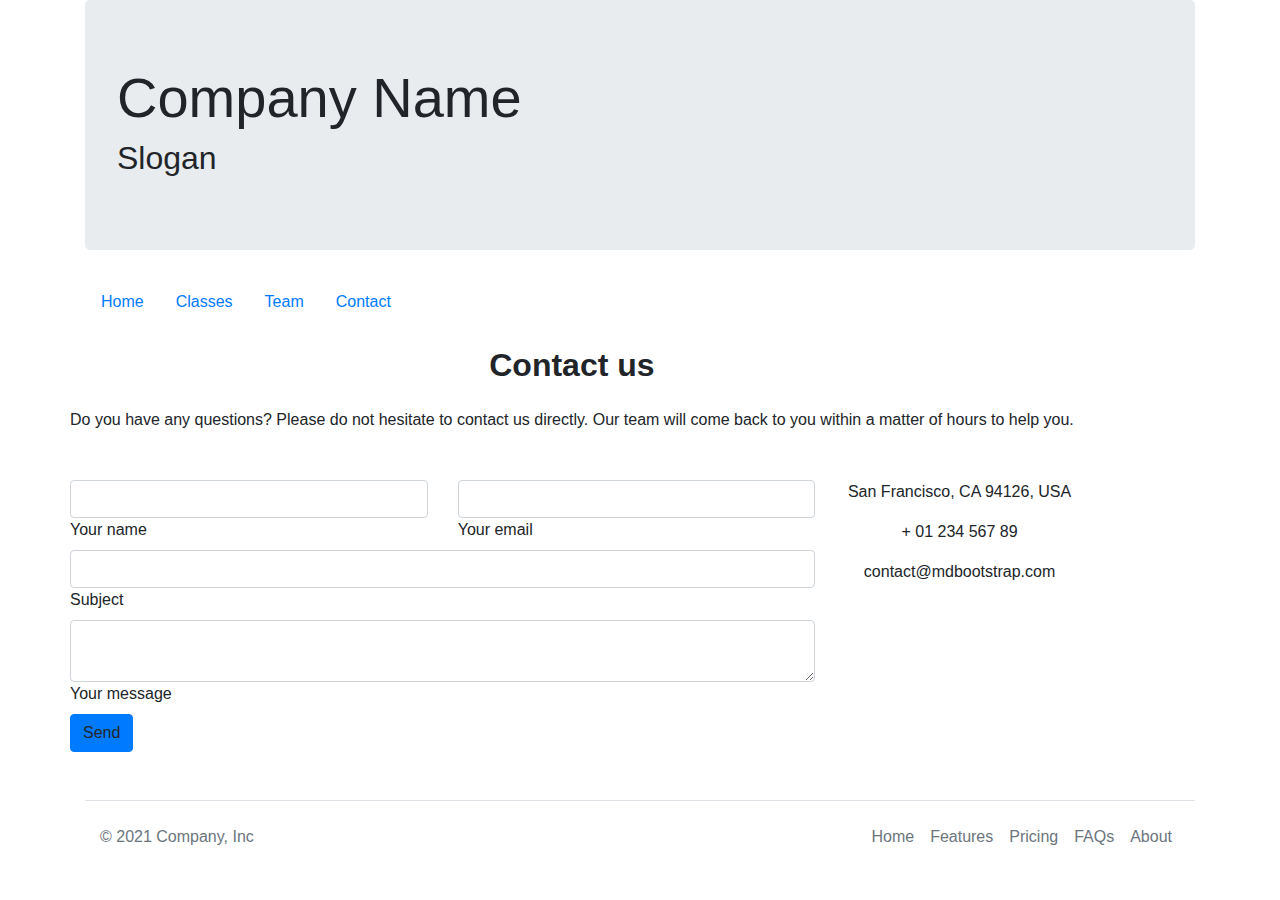
<file: FED1StudioProject/Contact.html>
﻿<!doctype html>
<html lang="en">
<head>
    <!-- Required meta tags -->
    <meta charset="utf-8">
    <meta name="viewport" content="width=device-width, initial-scale=1, shrink-to-fit=no">

    <!-- Bootstrap CSS -->
    <link rel="stylesheet" href="https://maxcdn.bootstrapcdn.com/bootstrap/4.0.0/css/bootstrap.min.css" integrity="sha384-Gn5384xqQ1aoWXA+058RXPxPg6fy4IWvTNh0E263XmFcJlSAwiGgFAW/dAiS6JXm" crossorigin="anonymous">

    <title>Contact</title>
</head>
<body>
    <div class="container">
        <div class="jumbotron">
            <h1 class="display-4">Company Name</h1>
            <h2>Slogan</h2>

        </div>
        <ul class="nav">
            <li class="nav-item">
                <a class="nav-link active" aria-current="page" href="index.html">Home</a>
            </li>
            <li class="nav-item">
                <a class="nav-link" href="Classes.html">Classes</a>
            </li>
            <li class="nav-item">
                <a class="nav-link" href="Team.html">Team</a>
            </li>
            <li class="nav-item">
                <a class="nav-link" href="Contact.html">Contact</a>
            </li>
        </ul>
        <div class="row">
            <!--Section: Contact v.2-->
            <section class="mb-4">

                <!--Section heading-->
                <h2 class="h1-responsive font-weight-bold text-center my-4">Contact us</h2>
                <!--Section description-->
                <p class="text-center w-responsive mx-auto mb-5">
                    Do you have any questions? Please do not hesitate to contact us directly. Our team will come back to you within
                    a matter of hours to help you.
                </p>

                <div class="row">

                    <!--Grid column-->
                    <div class="col-md-9 mb-md-0 mb-5">
                        <form id="contact-form" name="contact-form" action="mail.php" method="POST">

                            <!--Grid row-->
                            <div class="row">

                                <!--Grid column-->
                                <div class="col-md-6">
                                    <div class="md-form mb-0">
                                        <input type="text" id="name" name="name" class="form-control">
                                        <label for="name" class="">Your name</label>
                                    </div>
                                </div>
                                <!--Grid column-->
                                <!--Grid column-->
                                <div class="col-md-6">
                                    <div class="md-form mb-0">
                                        <input type="text" id="email" name="email" class="form-control">
                                        <label for="email" class="">Your email</label>
                                    </div>
                                </div>
                                <!--Grid column-->

                            </div>
                            <!--Grid row-->
                            <!--Grid row-->
                            <div class="row">
                                <div class="col-md-12">
                                    <div class="md-form mb-0">
                                        <input type="text" id="subject" name="subject" class="form-control">
                                        <label for="subject" class="">Subject</label>
                                    </div>
                                </div>
                            </div>
                            <!--Grid row-->
                            <!--Grid row-->
                            <div class="row">

                                <!--Grid column-->
                                <div class="col-md-12">

                                    <div class="md-form">
                                        <textarea type="text" id="message" name="message" rows="2" class="form-control md-textarea"></textarea>
                                        <label for="message">Your message</label>
                                    </div>

                                </div>
                            </div>
                            <!--Grid row-->

                        </form>

                        <div class="text-center text-md-left">
                            <a class="btn btn-primary" onclick="document.getElementById('contact-form').submit();">Send</a>
                        </div>
                        <div class="status"></div>
                    </div>
                    <!--Grid column-->
                    <!--Grid column-->
                    <div class="col-md-3 text-center">
                        <ul class="list-unstyled mb-0">
                            <li>
                                <i class="fas fa-map-marker-alt fa-2x"></i>
                                <p>San Francisco, CA 94126, USA</p>
                            </li>

                            <li>
                                <i class="fas fa-phone mt-4 fa-2x"></i>
                                <p>+ 01 234 567 89</p>
                            </li>

                            <li>
                                <i class="fas fa-envelope mt-4 fa-2x"></i>
                                <p>contact@mdbootstrap.com</p>
                            </li>
                        </ul>
                    </div>
                    <!--Grid column-->

                </div>

            </section>
            <!--Section: Contact v.2-->

        </div>
        <footer class="d-flex flex-wrap justify-content-between align-items-center py-3 my-4 border-top">
            <p class="col-md-4 mb-0 text-muted">&copy; 2021 Company, Inc</p>

            <a href="/" class="col-md-4 d-flex align-items-center justify-content-center mb-3 mb-md-0 me-md-auto link-dark text-decoration-none">
                <svg class="bi me-2" width="40" height="32"><use xlink:href="#bootstrap" /></svg>
            </a>

            <ul class="nav col-md-4 justify-content-end">
                <li class="nav-item"><a href="#" class="nav-link px-2 text-muted">Home</a></li>
                <li class="nav-item"><a href="#" class="nav-link px-2 text-muted">Features</a></li>
                <li class="nav-item"><a href="#" class="nav-link px-2 text-muted">Pricing</a></li>
                <li class="nav-item"><a href="#" class="nav-link px-2 text-muted">FAQs</a></li>
                <li class="nav-item"><a href="#" class="nav-link px-2 text-muted">About</a></li>
            </ul>
        </footer>
    </div>


    <!-- Optional JavaScript -->
    <!-- jQuery first, then Popper.js, then Bootstrap JS -->
    <script src="https://code.jquery.com/jquery-3.2.1.slim.min.js" integrity="sha384-KJ3o2DKtIkvYIK3UENzmM7KCkRr/rE9/Qpg6aAZGJwFDMVNA/GpGFF93hXpG5KkN" crossorigin="anonymous"></script>
    <script src="https://cdnjs.cloudflare.com/ajax/libs/popper.js/1.12.9/umd/popper.min.js" integrity="sha384-ApNbgh9B+Y1QKtv3Rn7W3mgPxhU9K/ScQsAP7hUibX39j7fakFPskvXusvfa0b4Q" crossorigin="anonymous"></script>
    <script src="https://maxcdn.bootstrapcdn.com/bootstrap/4.0.0/js/bootstrap.min.js" integrity="sha384-JZR6Spejh4U02d8jOt6vLEHfe/JQGiRRSQQxSfFWpi1MquVdAyjUar5+76PVCmYl" crossorigin="anonymous"></script>
</body>
</html>
</file>
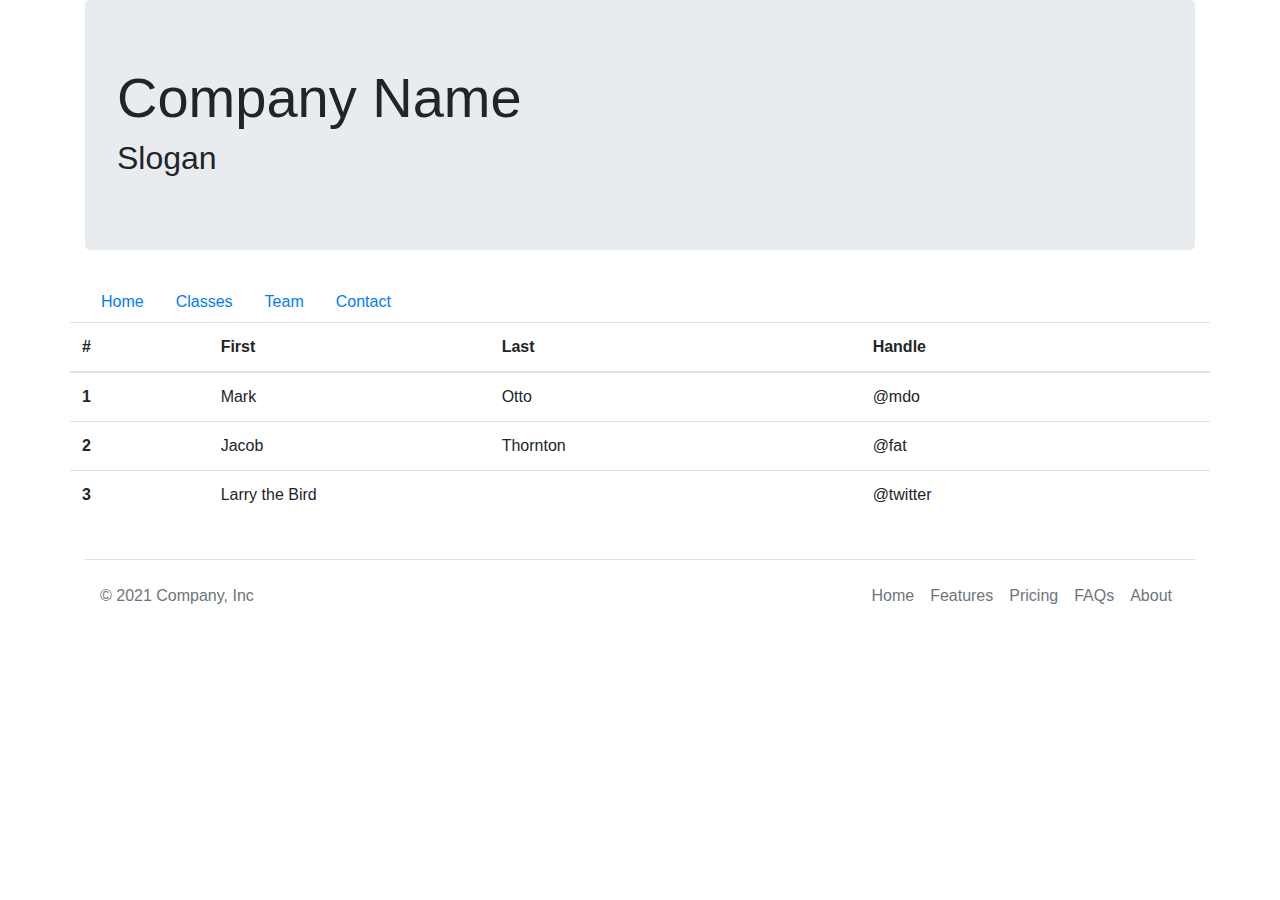
<file: FED1StudioProject/Team.html>
﻿<!doctype html>
<html lang="en">
<head>
    <!-- Required meta tags -->
    <meta charset="utf-8">
    <meta name="viewport" content="width=device-width, initial-scale=1, shrink-to-fit=no">

    <!-- Bootstrap CSS -->
    <link rel="stylesheet" href="https://maxcdn.bootstrapcdn.com/bootstrap/4.0.0/css/bootstrap.min.css" integrity="sha384-Gn5384xqQ1aoWXA+058RXPxPg6fy4IWvTNh0E263XmFcJlSAwiGgFAW/dAiS6JXm" crossorigin="anonymous">

    <title>Home</title>
</head>
<body>
    <div class="container">
        <div class="jumbotron">
            <h1 class="display-4">Company Name</h1>
            <h2>Slogan</h2>

        </div>
        <ul class="nav">
            <li class="nav-item">
                <a class="nav-link active" aria-current="page" href="index.html">Home</a>
            </li>
            <li class="nav-item">
                <a class="nav-link" href="Classes.html">Classes</a>
            </li>
            <li class="nav-item">
                <a class="nav-link" href="Team.html">Team</a>
            </li>
            <li class="nav-item">
                <a class="nav-link" href="Contact.html">Contact</a>
            </li>
        </ul>
        <div class="row">

            <table class="table">
                <thead>
                    <tr>
                        <th scope="col">#</th>
                        <th scope="col">First</th>
                        <th scope="col">Last</th>
                        <th scope="col">Handle</th>
                    </tr>
                </thead>
                <tbody>
                    <tr>
                        <th scope="row">1</th>
                        <td>Mark</td>
                        <td>Otto</td>
                        <td>@mdo</td>
                    </tr>
                    <tr>
                        <th scope="row">2</th>
                        <td>Jacob</td>
                        <td>Thornton</td>
                        <td>@fat</td>
                    </tr>
                    <tr>
                        <th scope="row">3</th>
                        <td colspan="2">Larry the Bird</td>
                        <td>@twitter</td>
                    </tr>
                </tbody>
            </table>


        </div>
        <footer class="d-flex flex-wrap justify-content-between align-items-center py-3 my-4 border-top">
            <p class="col-md-4 mb-0 text-muted">&copy; 2021 Company, Inc</p>

            <a href="/" class="col-md-4 d-flex align-items-center justify-content-center mb-3 mb-md-0 me-md-auto link-dark text-decoration-none">
                <svg class="bi me-2" width="40" height="32"><use xlink:href="#bootstrap" /></svg>
            </a>

            <ul class="nav col-md-4 justify-content-end">
                <li class="nav-item"><a href="#" class="nav-link px-2 text-muted">Home</a></li>
                <li class="nav-item"><a href="#" class="nav-link px-2 text-muted">Features</a></li>
                <li class="nav-item"><a href="#" class="nav-link px-2 text-muted">Pricing</a></li>
                <li class="nav-item"><a href="#" class="nav-link px-2 text-muted">FAQs</a></li>
                <li class="nav-item"><a href="#" class="nav-link px-2 text-muted">About</a></li>
            </ul>
        </footer>
    </div>


    <!-- Optional JavaScript -->
    <!-- jQuery first, then Popper.js, then Bootstrap JS -->
    <script src="https://code.jquery.com/jquery-3.2.1.slim.min.js" integrity="sha384-KJ3o2DKtIkvYIK3UENzmM7KCkRr/rE9/Qpg6aAZGJwFDMVNA/GpGFF93hXpG5KkN" crossorigin="anonymous"></script>
    <script src="https://cdnjs.cloudflare.com/ajax/libs/popper.js/1.12.9/umd/popper.min.js" integrity="sha384-ApNbgh9B+Y1QKtv3Rn7W3mgPxhU9K/ScQsAP7hUibX39j7fakFPskvXusvfa0b4Q" crossorigin="anonymous"></script>
    <script src="https://maxcdn.bootstrapcdn.com/bootstrap/4.0.0/js/bootstrap.min.js" integrity="sha384-JZR6Spejh4U02d8jOt6vLEHfe/JQGiRRSQQxSfFWpi1MquVdAyjUar5+76PVCmYl" crossorigin="anonymous"></script>
</body>
</html>
</file>
